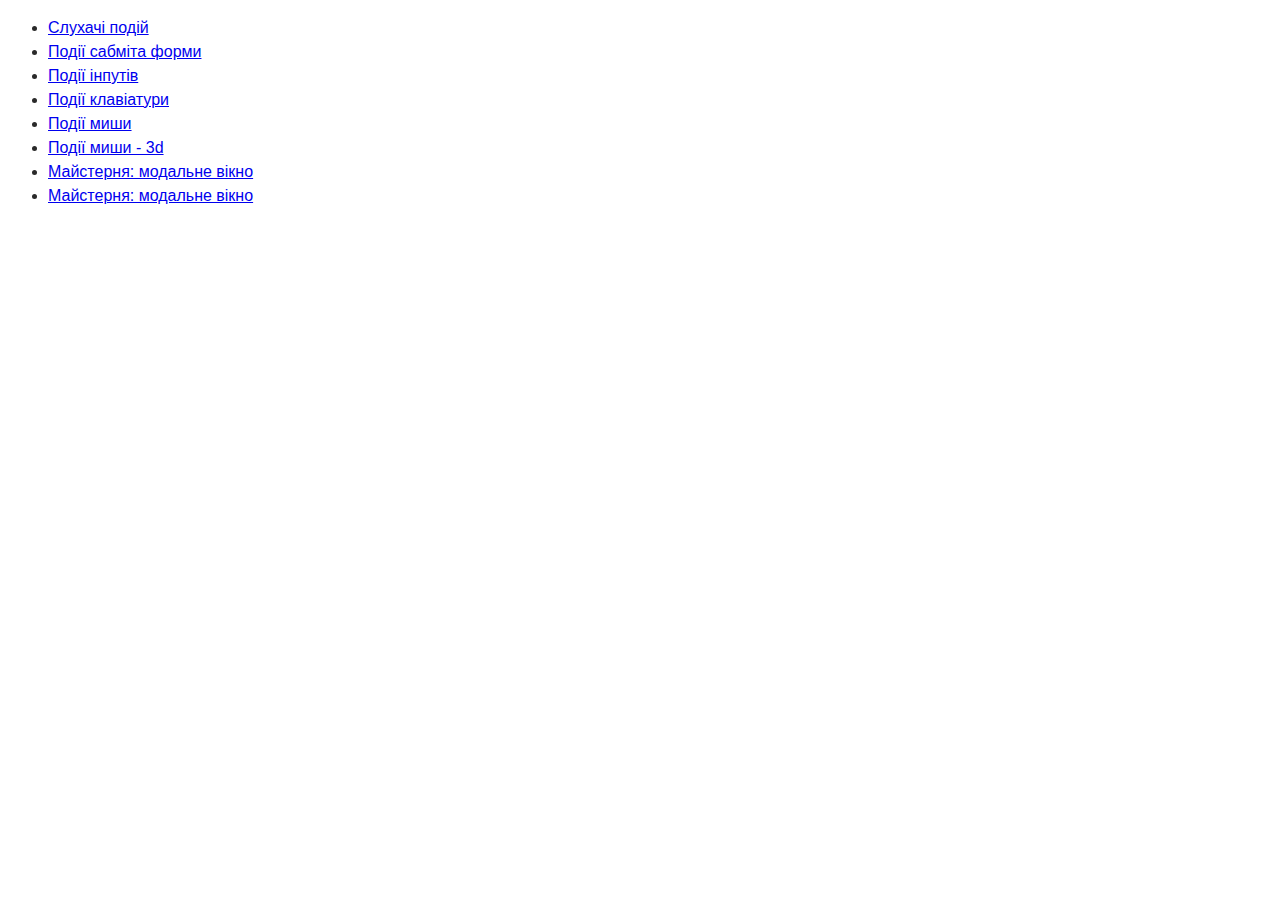
<file: index.html>
<!DOCTYPE html>
<html lang="en">
  <head>
    <meta charset="UTF-8" />
    <meta name="viewport" content="width=device-width, initial-scale=1.0" />
    <title>События</title>
    <link rel="stylesheet" href="/css/styles.css" />
  </head>
  <body>
    <ul>
      <li><a href="/01-event-listeners.html">Слухачі подій</a></li>
      <li><a href="/02-forms.html">Події сабміта форми</a></li>
      <li><a href="/03-input-events.html">Події інпутів</a></li>
      <li><a href="/04-keyboard-events.html">Події клавіатури</a></li>
      <li><a href="/05-mouse-events.html">Події миши</a></li>
      <li><a href="/05.1-3d.html">Події миши - 3d</a></li>
      <li><a href="/06-modal.html">Майстерня: модальне вікно</a></li>
      <li><a href="/animate_modal.html">Майстерня: модальне вікно</a></li>
    </ul>
  </body>
</html>
</file>
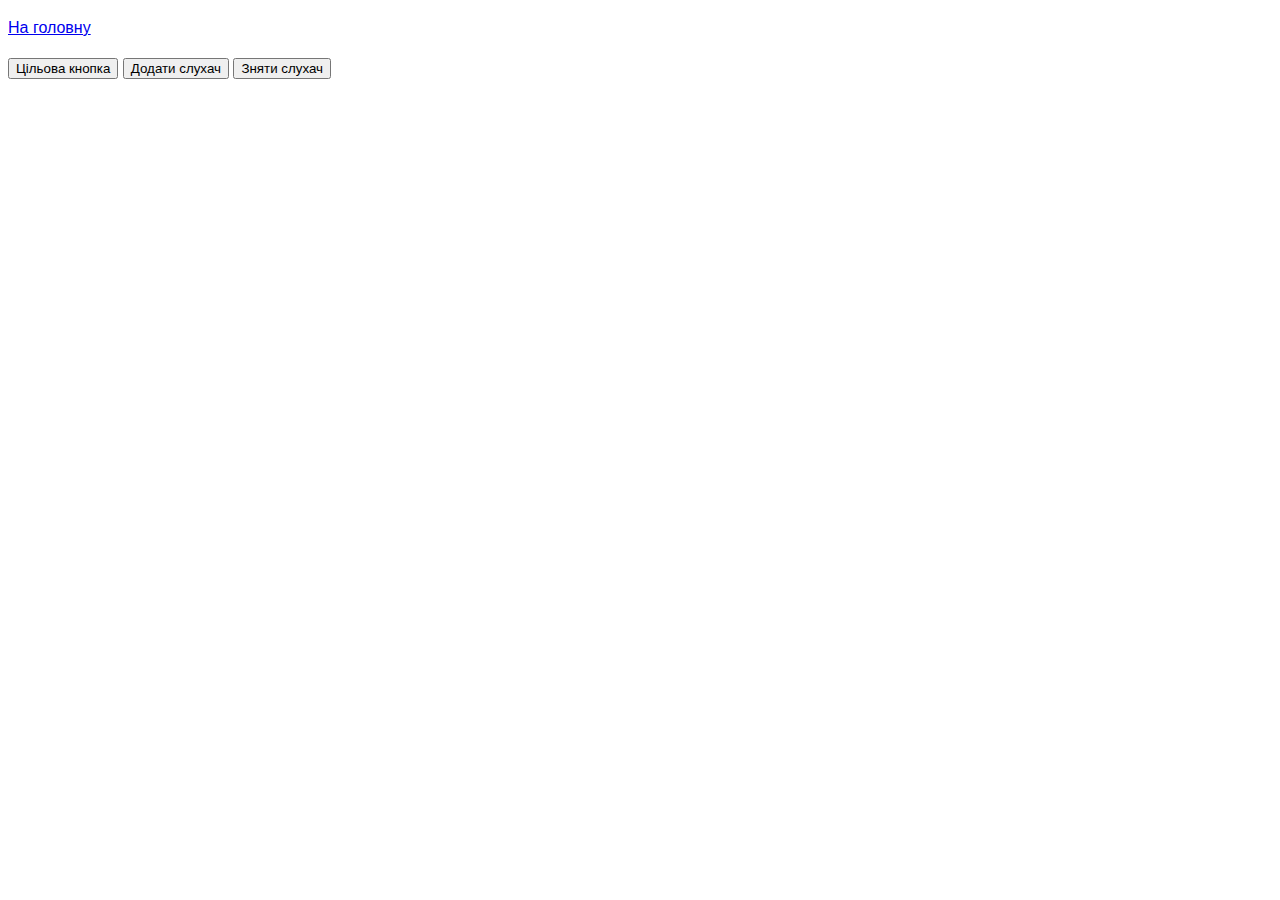
<file: 01-event-listeners.html>
<!DOCTYPE html>
<html lang="en">
  <head>
    <meta charset="UTF-8" />
    <meta name="viewport" content="width=device-width, initial-scale=1.0" />
    <meta http-equiv="X-UA-Compatible" content="ie=edge" />
    <title>Слухачі подій</title>
    <link rel="stylesheet" href="./css/styles.css" />
  </head>
  <body>
    <p><a href="/">На головну</a></p>

    <button type="button" class="js-target-btn">Цільова кнопка</button>
    <button type="button" class="js-add-listener">Додати слухач</button>
    <button type="button" class="js-remove-listener">Зняти слухач</button>

    <script src="./js/01-event-listeners.js" type="module"></script>
  </body>
</html>

<!-- У JavaScript обробник подій (event handler) та слухач подій (event listener) виконують схожу функцію, а саме обробку подій, що відбуваються в браузері.

Однак, різниця полягає в тому, що обробники подій встановлюються безпосередньо на елемент, що має обробляти події, за допомогою атрибута HTML, наприклад: onclick="functionName()". Такий спосіб був популярний у старих версіях JavaScript і HTML, проте не рекомендується використовувати зараз.

З іншого боку, слухачі подій дозволяють додати обробку подій до будь-якого елемента на сторінці за допомогою методу addEventListener(). Цей метод приймає два аргументи: ім'я події, яку потрібно обробити, і функцію, яка буде викликана при виникненні цієї події. Слухачі подій є більш гнучким і більш рекомендованим способом обробки подій в сучасних версіях JavaScript та HTML. -->
</file>
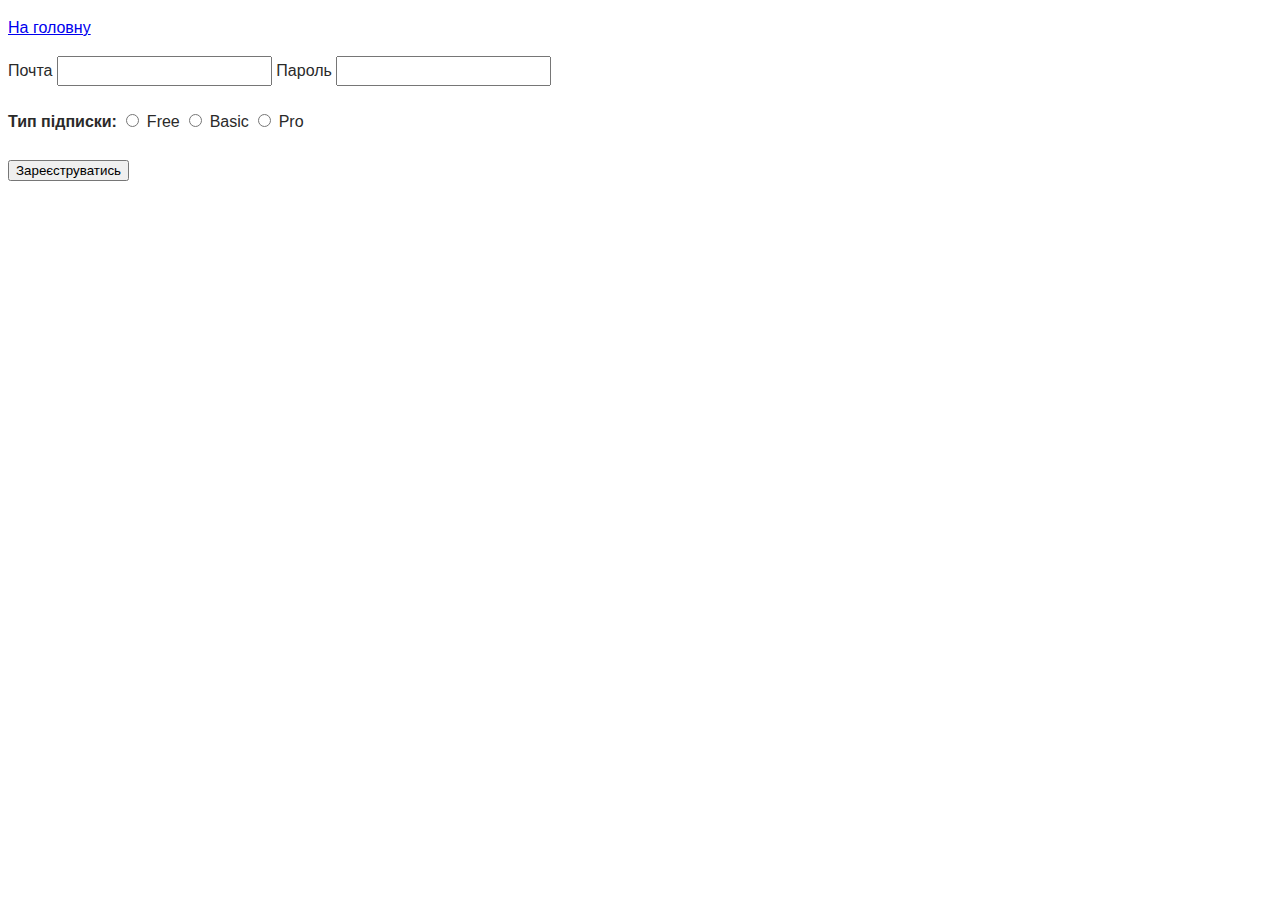
<file: 02-forms.html>
<!DOCTYPE html>
<html lang="en">
  <head>
    <meta charset="UTF-8" />
    <meta name="viewport" content="width=device-width, initial-scale=1.0" />
    <meta http-equiv="X-UA-Compatible" content="ie=edge" />
    <title>Подія сабміта форми</title>
    <link rel="stylesheet" href="./css/styles.css" />
  </head>
  <body>
    <p><a href="/">На головну</a></p>

    <!-- Подія сабміта форми -->
    <form class="js-register-form" autocomplete="off">
      <div role="group">
        <label>
          Почта
          <input type="email" name="email" />
        </label>
        <label>
          Пароль
          <input name="password" type="password" />
        </label>
      </div>

      <br />
      <div role="group">
        <b>Тип підписки:</b>
        <label>
          <input type="radio" name="subscription" value="free" />
          Free
        </label>
        <label>
          <input type="radio" name="subscription" value="basic" />
          Basic
        </label>
        <label>
          <input type="radio" name="subscription" value="pro" />
          Pro
        </label>
      </div>

      <br />
      <button type="submit">Зареєструватись</button>
    </form>

    <script src="./js/02-forms.js" type="module"></script>
  </body>
</html>
</file>
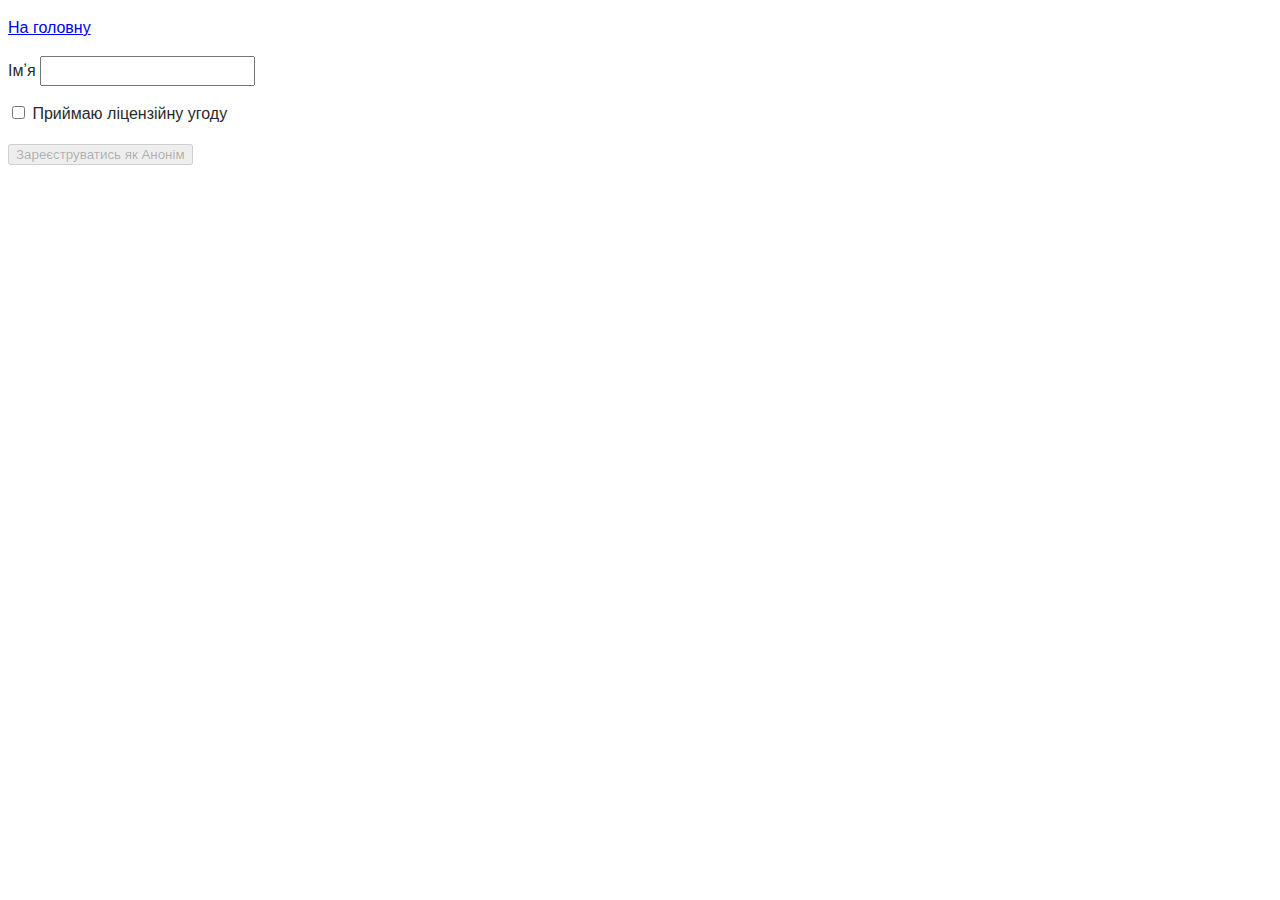
<file: 03-input-events.html>
<!DOCTYPE html>
<html lang="en">
  <head>
    <meta charset="UTF-8" />
    <meta name="viewport" content="width=device-width, initial-scale=1.0" />
    <meta http-equiv="X-UA-Compatible" content="ie=edge" />
    <title>Події інпутів</title>
    <link rel="stylesheet" href="./css/styles.css" />
  </head>
  <body>
    <p><a href="/">На головну</a></p>

    <!-- <form action="" autocomplete="off"> -->
    <label>
      Імʼя
      <input type="text" class="js-input" />
    </label>

    <p>
      <label>
        <input type="checkbox" class="js-license" />
        Приймаю ліцензійну угоду
      </label>
    </p>

    <button type="submit" disabled class="js-button">
      Зареєструватись як <span>Анонім</span>
    </button>
    <!-- </form> -->

    <script src="./js/03-input-events.js" type="module"></script>
  </body>
</html>
</file>
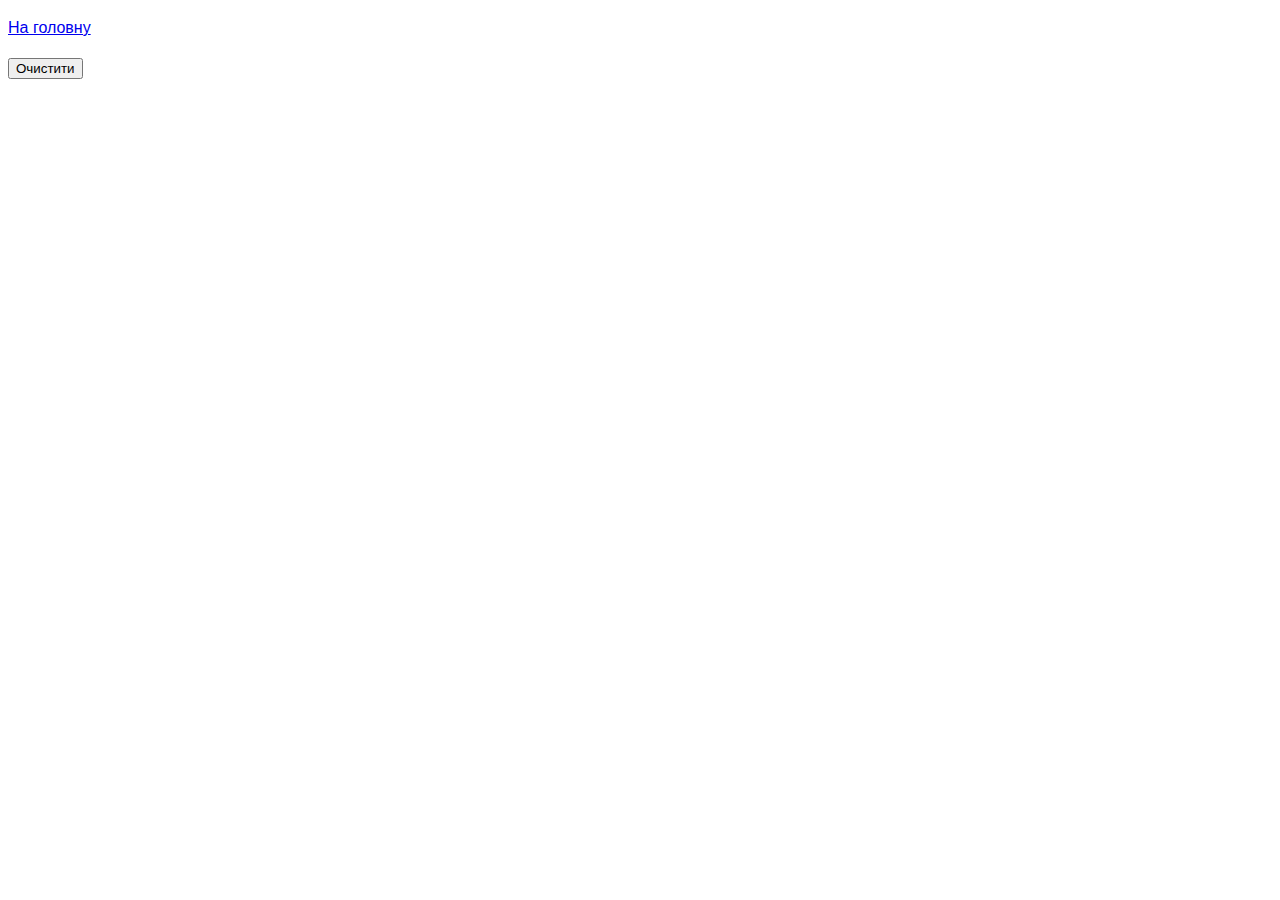
<file: 04-keyboard-events.html>
<!DOCTYPE html>
<html lang="en">
  <head>
    <meta charset="UTF-8" />
    <meta name="viewport" content="width=device-width, initial-scale=1.0" />
    <meta http-equiv="X-UA-Compatible" content="ie=edge" />
    <title>Події клавіатури</title>
    <link rel="stylesheet" href="./css/styles.css" />
    <style>
      .output {
        font-size: 24px;
      }
    </style>
  </head>
  <body>
    <p><a href="/">На головну</a></p>

    <button class="js-clear">Очистити</button>
    <p class="output js-output"></p>

    <script src="./js/04-keyboard-events.js" type="module"></script>
  </body>
</html>
</file>
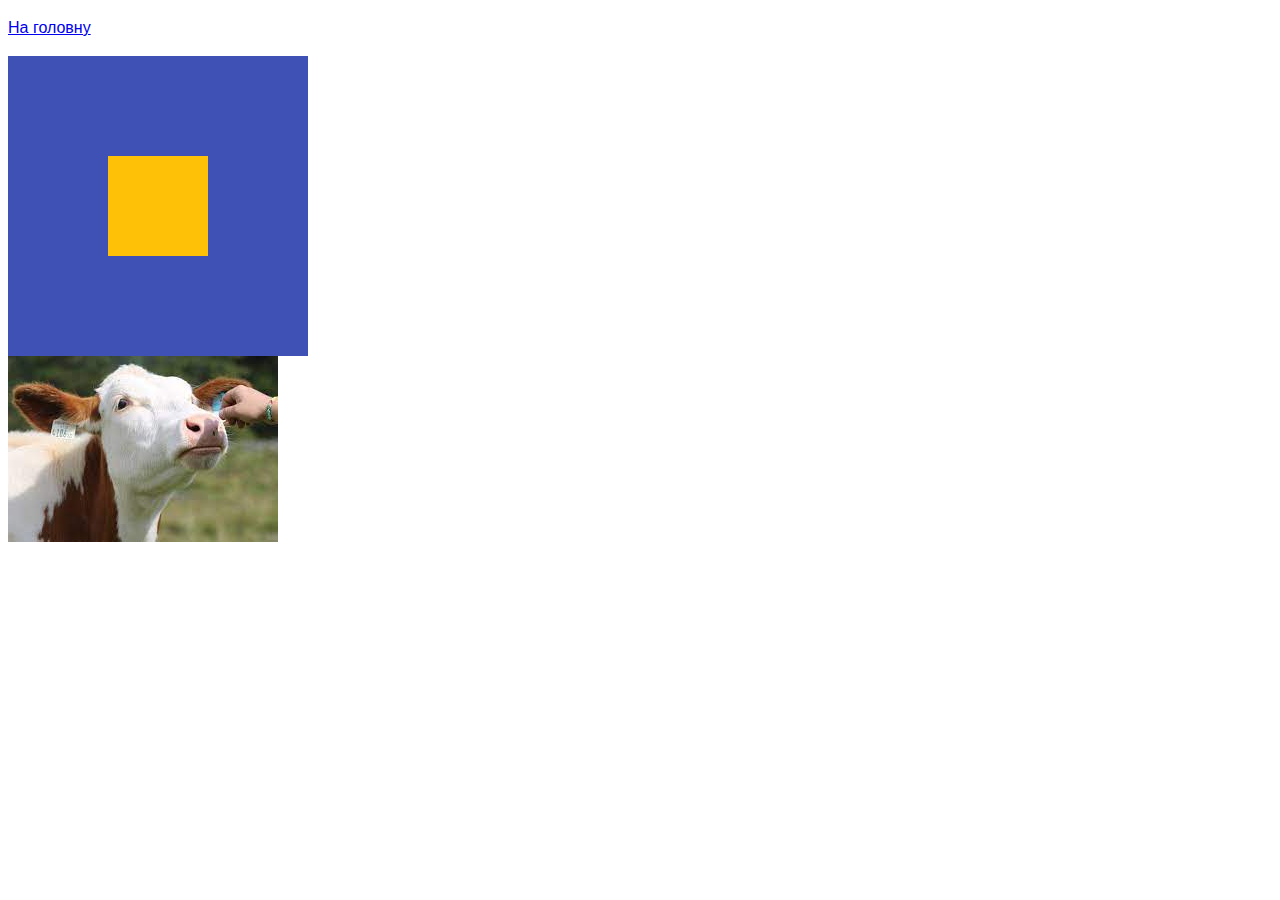
<file: 05-mouse-events.html>
<!DOCTYPE html>
<html lang="en">
  <head>
    <meta charset="UTF-8" />
    <meta name="viewport" content="width=device-width, initial-scale=1.0" />
    <meta http-equiv="X-UA-Compatible" content="ie=edge" />
    <title>Події миши</title>
    <link rel="stylesheet" href="./css/styles.css" />
    <style>
      .box {
        display: flex;
        align-items: center;
        justify-content: center;
        width: 300px;
        height: 300px;
        background-color: #3f51b5;
        transition: background-color 200ms ease-in;
      }

      .box--active {
        background-color: #009688;
      }

      .inner-box {
        width: 100px;
        height: 100px;
        background-color: #ffc107;
      }
      .animate-rotate {
        border-radius: 50%;
      }
    </style>
  </head>
  <body>
    <p><a href="/">На головну</a></p>

    <div class="box js-box">
      <div class="inner-box"></div>
    </div>
    <img
      class="img-rotate"
      src="[data-uri]"
      alt=""
    />
    <script src="./js/05-mouse-events.js" type="module"></script>
  </body>
</html>
</file>
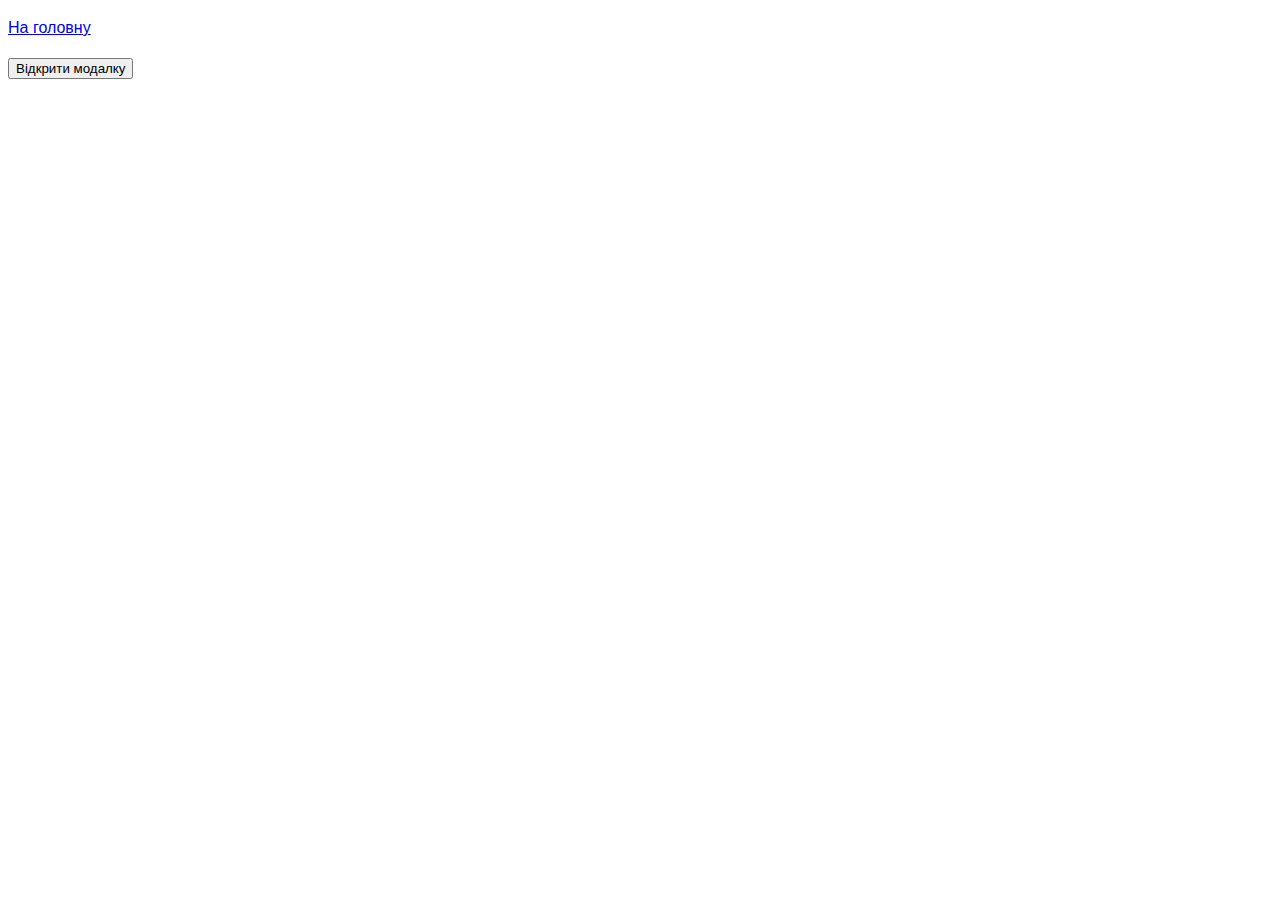
<file: 06-modal.html>
<!DOCTYPE html>
<html lang="en">
  <head>
    <meta charset="UTF-8" />
    <meta name="viewport" content="width=device-width, initial-scale=1.0" />
    <meta http-equiv="X-UA-Compatible" content="ie=edge" />
    <title>Майстерня: модальне вікно</title>
    <link rel="stylesheet" href="./css/styles.css" />
    <link rel="stylesheet" href="./css/modal.css" />
  </head>
  <body>
    <p><a href="/">На головну</a></p>

    <button class="button" data-action="open-modal">Відкрити модалку</button>

    <div class="backdrop js-backdrop">
      <div class="modal">
        <h2>Modal window</h2>
        <p>
          In user interface design for computer applications, a modal window is
          a graphical control element subordinate to an application's main
          window. It creates a mode that disables the main window but keeps it
          visible, with the modal window as a child window in front of it. Users
          must interact with the modal window before they can return to the
          parent application. This avoids interrupting the workflow on the main
          window. Modal windows are sometimes called heavy windows or modal
          dialogs because they often display a dialog box.
        </p>
        <button type="button" class="button" data-action="close-modal">
          Закрыть
        </button>
      </div>
    </div>

    <script src="./js/06-modal.js" type="module"></script>
  </body>
</html>
</file>
<file: css/styles.css>
*,
*::before,
*::after {
  box-sizing: border-box;
}

body {
  font-family: 'Helvetica Neue', -apple-system, BlinkMacSystemFont, 'Segoe UI',
    Roboto, Oxygen, Ubuntu, Cantarell, 'Open Sans', sans-serif;
  line-height: 1.5;
  color: #2a2a2a;
}

button,
label {
  cursor: pointer;
}

input {
  font: inherit;
}

.section {
  padding-top: 40px;
  padding-bottom: 40px;
}
</file>
<file: css/modal.css>
body.show-modal .backdrop {
  opacity: 1;
  visibility: visible;
  pointer-events: initial;
}

body.show-modal .modal {
  transform: scale(1);
}

.backdrop {
  display: flex;
  justify-content: center;
  align-items: center;
  position: fixed;
  top: 0;
  left: 0;
  width: 100vw;
  height: 100vh;
  background-color: rgba(0, 0, 0, 0.3);
  z-index: 999;

  pointer-events: none;
  opacity: 0;
  visibility: hidden;
  transition: opacity 200ms ease-in-out, visibility 200ms ease-in-out;
}

.modal {
  padding: 24px;
  border-radius: 4px;
  max-width: 640px;
  width: 100%;
  min-height: 320px;
  background-color: #fff;
  box-shadow: 0px 1px 3px 0px rgba(0, 0, 0, 0.2),
    0px 1px 1px 0px rgba(0, 0, 0, 0.14), 0px 2px 1px -1px rgba(0, 0, 0, 0.12);

  transform: scale(1.1);
  transition: transform 200ms ease-in-out;
}

/* newModal */
.formBox {
  display: flex;
  flex-direction: column;
  display: flex;
  justify-content: space-around;
}
.formBox label {
  margin-bottom: 20px;
  display: flex;
  justify-content: space-between;
}
.formBox label:nth-child(4) {
  justify-content: flex-start;
}
.formBox input {
  border-radius: 5px;
  border: none;
  background-color: aliceblue;
}
.btnBox {
  display: flex;
  align-items: center;
  justify-content: space-around;
  margin-top: 10vh;
}
.js-send {
  background-color: green;
  color: white;
  padding: 10px 15px;
  border-radius: 8px;
  border: none;
}
.js-close {
  background-color: rgb(244, 33, 13);
  color: white;
  padding: 10px 15px;
  border-radius: 8px;
  border: none;
}
.checkbox {
  display: flex;
  align-items: center;
  font-size: 12px;
}
.checkbox input {
  margin-right: 10px;
}
</file>
